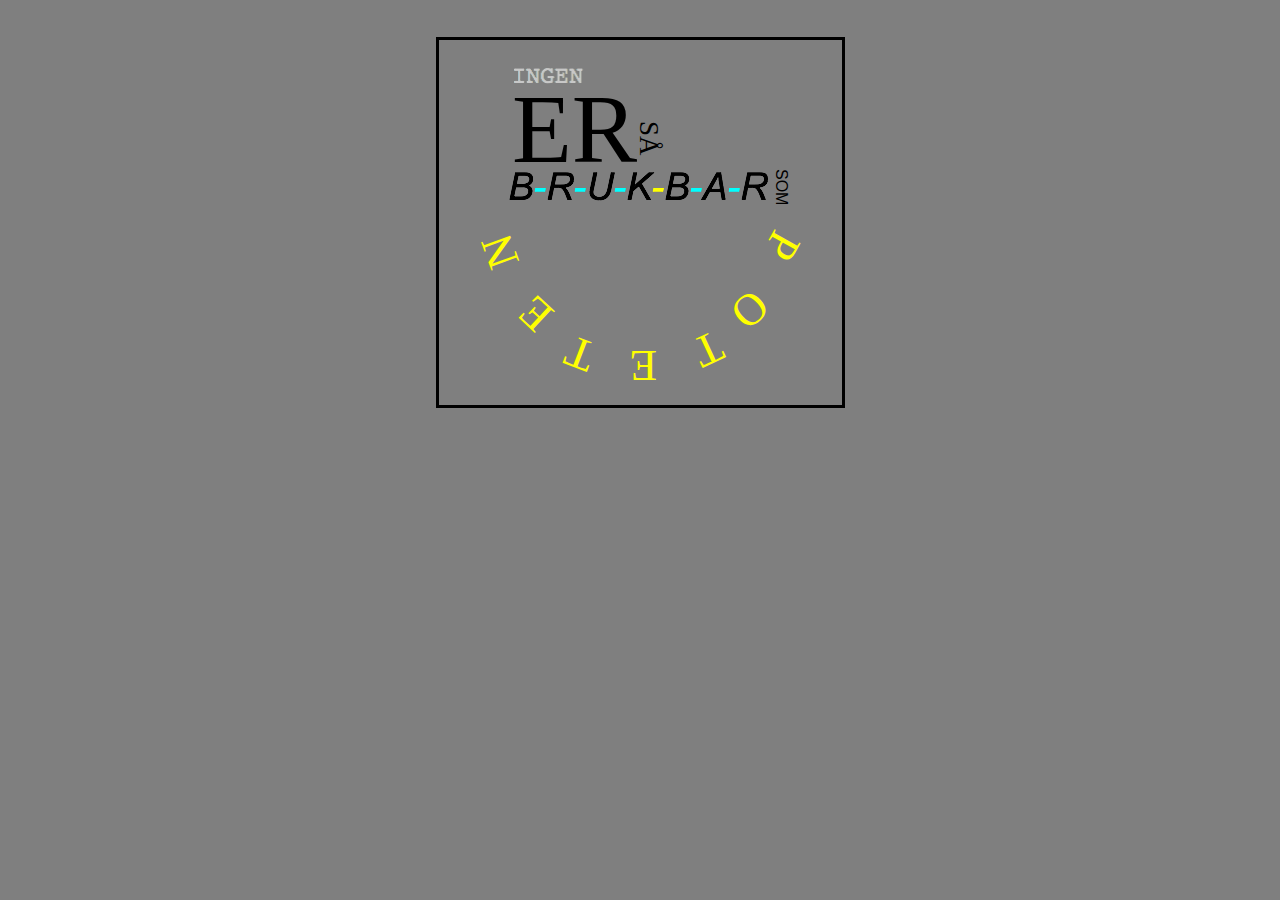
<file: ortdaksiden.html>
<!DOCTYPE html>
<html class="nojs html css_verticalspacer" lang="nb-NO">
 <head>

  <meta http-equiv="Content-type" content="text/html;charset=UTF-8"/>
  <meta name="generator" content="2017.0.2.363"/>
  
  <script type="text/javascript">
   // Update the 'nojs'/'js' class on the html node
document.documentElement.className = document.documentElement.className.replace(/\bnojs\b/g, 'js');

// Check that all required assets are uploaded and up-to-date
if(typeof Muse == "undefined") window.Muse = {}; window.Muse.assets = {"required":["museutils.js", "museconfig.js", "jquery.watch.js", "require.js", "ortdaksiden.css"], "outOfDate":[]};
</script>
  
  <title>Ortdaksiden</title>
  <!-- CSS -->
  <link rel="stylesheet" type="text/css" href="css/site_global.css?crc=443350757"/>
  <link rel="stylesheet" type="text/css" href="css/ortdaksiden.css?crc=164377033" id="pagesheet"/>
   </head>
 <body>

  <div class="clearfix" id="page"><!-- group -->
   <img class="grpelem" id="u1238-4" alt="INGEN" width="102" height="29" src="images/u1238-4.png?crc=395136843"/><!-- rasterized frame -->
   <div class="clearfix grpelem" id="u1239-4"><!-- content -->
    <p>ER</p>
   </div>
   <div class="clearfix grpelem" id="u1240-4" data-mu-ie-matrix="progid:DXImageTransform.Microsoft.Matrix(M11=0,M12=-1,M21=1,M22=0,SizingMethod='auto expand')" data-mu-ie-matrix-dx="9" data-mu-ie-matrix-dy="-9"><!-- content -->
    <p>SÅ</p>
   </div>
   <img class="grpelem" id="u1241-16" alt="B-R-U-K-B-A-R" width="273" height="49" src="images/u1241-16.png?crc=4082650013"/><!-- rasterized frame -->
   <div class="clearfix grpelem" id="u1242-4" data-mu-ie-matrix="progid:DXImageTransform.Microsoft.Matrix(M11=0,M12=-1,M21=1,M22=0,SizingMethod='auto expand')" data-mu-ie-matrix-dx="9" data-mu-ie-matrix-dy="-9"><!-- content -->
    <p>SOM</p>
   </div>
   <div class="clearfix grpelem" id="u1243-4" data-mu-ie-matrix="progid:DXImageTransform.Microsoft.Matrix(M11=-0.4848,M12=-0.8746,M21=0.8746,M22=-0.4848,SizingMethod='auto expand')" data-mu-ie-matrix-dx="-15" data-mu-ie-matrix-dy="-1"><!-- content -->
    <p>P</p>
   </div>
   <div class="clearfix grpelem" id="u1244-4" data-mu-ie-matrix="progid:DXImageTransform.Microsoft.Matrix(M11=-0.7431,M12=-0.6691,M21=0.6691,M22=-0.7431,SizingMethod='auto expand')" data-mu-ie-matrix-dx="-13" data-mu-ie-matrix-dy="-7"><!-- content -->
    <p>O</p>
   </div>
   <div class="clearfix grpelem" id="u1245-4" data-mu-ie-matrix="progid:DXImageTransform.Microsoft.Matrix(M11=-0.9063,M12=-0.4226,M21=0.4226,M22=-0.9063,SizingMethod='auto expand')" data-mu-ie-matrix-dx="-10" data-mu-ie-matrix-dy="-5"><!-- content -->
    <p>T</p>
   </div>
   <div class="clearfix grpelem" id="u1246-4" data-mu-ie-matrix="progid:DXImageTransform.Microsoft.Matrix(M11=-0.9336,M12=0.3584,M21=-0.3584,M22=-0.9336,SizingMethod='auto expand')" data-mu-ie-matrix-dx="-8" data-mu-ie-matrix-dy="-5"><!-- content -->
    <p>T</p>
   </div>
   <div class="clearfix grpelem" id="u1247-4" data-mu-ie-matrix="progid:DXImageTransform.Microsoft.Matrix(M11=-1,M12=0,M21=0,M22=-1,SizingMethod='auto expand')" data-mu-ie-matrix-dx="0" data-mu-ie-matrix-dy="0"><!-- content -->
    <p>E</p>
   </div>
   <div class="clearfix grpelem" id="u1248-4" data-mu-ie-matrix="progid:DXImageTransform.Microsoft.Matrix(M11=-0.7314,M12=0.682,M21=-0.682,M22=-0.7314,SizingMethod='auto expand')" data-mu-ie-matrix-dx="-14" data-mu-ie-matrix-dy="-5"><!-- content -->
    <p>E</p>
   </div>
   <div class="clearfix grpelem" id="u1249-4" data-mu-ie-matrix="progid:DXImageTransform.Microsoft.Matrix(M11=-0.342,M12=0.9397,M21=-0.9397,M22=-0.342,SizingMethod='auto expand')" data-mu-ie-matrix-dx="-13" data-mu-ie-matrix-dy="1"><!-- content -->
    <p>N</p>
   </div>
   <a class="nonblock nontext grpelem" id="u1328" href="index.html"><!-- simple frame --></a>
   <div class="verticalspacer" data-offset-top="393" data-content-above-spacer="407" data-content-below-spacer="107"></div>
  </div>
  <!-- Other scripts -->
  <script type="text/javascript">
   window.Muse.assets.check=function(d){if(!window.Muse.assets.checked){window.Muse.assets.checked=!0;var b={},c=function(a,b){if(window.getComputedStyle){var c=window.getComputedStyle(a,null);return c&&c.getPropertyValue(b)||c&&c[b]||""}if(document.documentElement.currentStyle)return(c=a.currentStyle)&&c[b]||a.style&&a.style[b]||"";return""},a=function(a){if(a.match(/^rgb/))return a=a.replace(/\s+/g,"").match(/([\d\,]+)/gi)[0].split(","),(parseInt(a[0])<<16)+(parseInt(a[1])<<8)+parseInt(a[2]);if(a.match(/^\#/))return parseInt(a.substr(1),
16);return 0},g=function(g){for(var f=document.getElementsByTagName("link"),h=0;h<f.length;h++)if("text/css"==f[h].type){var i=(f[h].href||"").match(/\/?css\/([\w\-]+\.css)\?crc=(\d+)/);if(!i||!i[1]||!i[2])break;b[i[1]]=i[2]}f=document.createElement("div");f.className="version";f.style.cssText="display:none; width:1px; height:1px;";document.getElementsByTagName("body")[0].appendChild(f);for(h=0;h<Muse.assets.required.length;){var i=Muse.assets.required[h],l=i.match(/([\w\-\.]+)\.(\w+)$/),k=l&&l[1]?
l[1]:null,l=l&&l[2]?l[2]:null;switch(l.toLowerCase()){case "css":k=k.replace(/\W/gi,"_").replace(/^([^a-z])/gi,"_$1");f.className+=" "+k;k=a(c(f,"color"));l=a(c(f,"backgroundColor"));k!=0||l!=0?(Muse.assets.required.splice(h,1),"undefined"!=typeof b[i]&&(k!=b[i]>>>24||l!=(b[i]&16777215))&&Muse.assets.outOfDate.push(i)):h++;f.className="version";break;case "js":h++;break;default:throw Error("Unsupported file type: "+l);}}d?d().jquery!="1.8.3"&&Muse.assets.outOfDate.push("jquery-1.8.3.min.js"):Muse.assets.required.push("jquery-1.8.3.min.js");
f.parentNode.removeChild(f);if(Muse.assets.outOfDate.length||Muse.assets.required.length)f="Noen filer på serveren kan mangle eller være feilaktige. Slett webleserbufferen, og prøv på nytt. Hvis problemet vedvarer, kan du kontakte forfatteren av webområdet.",g&&Muse.assets.outOfDate.length&&(f+="\nOut of date: "+Muse.assets.outOfDate.join(",")),g&&Muse.assets.required.length&&(f+="\nMissing: "+Muse.assets.required.join(",")),alert(f)};location&&location.search&&location.search.match&&location.search.match(/muse_debug/gi)?setTimeout(function(){g(!0)},5E3):g()}};
var muse_init=function(){require.config({baseUrl:""});require(["jquery","museutils","whatinput","jquery.watch"],function(d){var $ = d;$(document).ready(function(){try{
window.Muse.assets.check($);/* body */
Muse.Utils.transformMarkupToFixBrowserProblemsPreInit();/* body */
Muse.Utils.prepHyperlinks(true);/* body */
Muse.Utils.fullPage('#page');/* 100% height page */
Muse.Utils.showWidgetsWhenReady();/* body */
Muse.Utils.transformMarkupToFixBrowserProblems();/* body */
}catch(b){if(b&&"function"==typeof b.notify?b.notify():Muse.Assert.fail("Error calling selector function: "+b),false)throw b;}})})};

</script>
  <!-- RequireJS script -->
  <script src="scripts/require.js?crc=4234670167" type="text/javascript" async data-main="scripts/museconfig.js?crc=3849126041" onload="if (requirejs) requirejs.onError = function(requireType, requireModule) { if (requireType && requireType.toString && requireType.toString().indexOf && 0 <= requireType.toString().indexOf('#scripterror')) window.Muse.assets.check(); }" onerror="window.Muse.assets.check();"></script>
   </body>
</html>
</file>
<file: css/site_global.css>
html{min-height:100%;min-width:100%;-ms-text-size-adjust:none;}body,div,dl,dt,dd,ul,ol,li,nav,h1,h2,h3,h4,h5,h6,pre,code,form,fieldset,legend,input,button,textarea,p,blockquote,th,td,a{margin:0px;padding:0px;border-width:0px;border-style:solid;border-color:transparent;-webkit-transform-origin:left top;-ms-transform-origin:left top;-o-transform-origin:left top;transform-origin:left top;background-repeat:no-repeat;}button.submit-btn{-moz-box-sizing:content-box;-webkit-box-sizing:content-box;box-sizing:content-box;}.transition{-webkit-transition-property:background-image,background-position,background-color,border-color,border-radius,color,font-size,font-style,font-weight,letter-spacing,line-height,text-align,box-shadow,text-shadow,opacity;transition-property:background-image,background-position,background-color,border-color,border-radius,color,font-size,font-style,font-weight,letter-spacing,line-height,text-align,box-shadow,text-shadow,opacity;}.transition *{-webkit-transition:inherit;transition:inherit;}table{border-collapse:collapse;border-spacing:0px;}fieldset,img{border:0px;border-style:solid;-webkit-transform-origin:left top;-ms-transform-origin:left top;-o-transform-origin:left top;transform-origin:left top;}address,caption,cite,code,dfn,em,strong,th,var,optgroup{font-style:inherit;font-weight:inherit;}del,ins{text-decoration:none;}li{list-style:none;}caption,th{text-align:left;}h1,h2,h3,h4,h5,h6{font-size:100%;font-weight:inherit;}input,button,textarea,select,optgroup,option{font-family:inherit;font-size:inherit;font-style:inherit;font-weight:inherit;}.form-grp input,.form-grp textarea{-webkit-appearance:none;-webkit-border-radius:0;}body{font-family:Arial, Helvetica Neue, Helvetica, sans-serif;text-align:left;font-size:14px;line-height:17px;word-wrap:break-word;text-rendering:optimizeLegibility;-moz-font-feature-settings:'liga';-ms-font-feature-settings:'liga';-webkit-font-feature-settings:'liga';font-feature-settings:'liga';}a:link{color:#0000FF;text-decoration:underline;}a:visited{color:#800080;text-decoration:underline;}a:hover{color:#0000FF;text-decoration:underline;}a:active{color:#EE0000;text-decoration:underline;}a.nontext{color:black;text-decoration:none;font-style:normal;font-weight:normal;}.normal_text{color:#000000;direction:ltr;font-family:Arial, Helvetica Neue, Helvetica, sans-serif;font-size:14px;font-style:normal;font-weight:normal;letter-spacing:0px;line-height:17px;text-align:left;text-decoration:none;text-indent:0px;text-transform:none;vertical-align:0px;padding:0px;}.list0 li:before{position:absolute;right:100%;letter-spacing:0px;text-decoration:none;font-weight:normal;font-style:normal;}.rtl-list li:before{right:auto;left:100%;}.nls-None > li:before,.nls-None .list3 > li:before,.nls-None .list6 > li:before{margin-right:6px;content:'•';}.nls-None .list1 > li:before,.nls-None .list4 > li:before,.nls-None .list7 > li:before{margin-right:6px;content:'○';}.nls-None,.nls-None .list1,.nls-None .list2,.nls-None .list3,.nls-None .list4,.nls-None .list5,.nls-None .list6,.nls-None .list7,.nls-None .list8{padding-left:34px;}.nls-None.rtl-list,.nls-None .list1.rtl-list,.nls-None .list2.rtl-list,.nls-None .list3.rtl-list,.nls-None .list4.rtl-list,.nls-None .list5.rtl-list,.nls-None .list6.rtl-list,.nls-None .list7.rtl-list,.nls-None .list8.rtl-list{padding-left:0px;padding-right:34px;}.nls-None .list2 > li:before,.nls-None .list5 > li:before,.nls-None .list8 > li:before{margin-right:6px;content:'-';}.nls-None.rtl-list > li:before,.nls-None .list1.rtl-list > li:before,.nls-None .list2.rtl-list > li:before,.nls-None .list3.rtl-list > li:before,.nls-None .list4.rtl-list > li:before,.nls-None .list5.rtl-list > li:before,.nls-None .list6.rtl-list > li:before,.nls-None .list7.rtl-list > li:before,.nls-None .list8.rtl-list > li:before{margin-right:0px;margin-left:6px;}.TabbedPanelsTab{white-space:nowrap;}.MenuBar .MenuBarView,.MenuBar .SubMenuView{display:block;list-style:none;}.MenuBar .SubMenu{display:none;position:absolute;}.NoWrap{white-space:nowrap;word-wrap:normal;}.rootelem{margin-left:auto;margin-right:auto;}.colelem{display:inline;float:left;clear:both;}.clearfix:after{content:"\0020";visibility:hidden;display:block;height:0px;clear:both;}*:first-child+html .clearfix{zoom:1;}.clip_frame{overflow:hidden;}.popup_anchor{position:relative;width:0px;height:0px;}.popup_element{z-index:100000;}.svg{display:block;vertical-align:top;}span.wrap{content:'';clear:left;display:block;}span.actAsInlineDiv{display:inline-block;}.position_content,.excludeFromNormalFlow{float:left;}.preload_images{position:absolute;overflow:hidden;left:-9999px;top:-9999px;height:1px;width:1px;}.preload{height:1px;width:1px;}.animateStates{-webkit-transition:0.3s ease-in-out;-moz-transition:0.3s ease-in-out;-o-transition:0.3s ease-in-out;transition:0.3s ease-in-out;}[data-whatinput="mouse"] *:focus,[data-whatinput="touch"] *:focus,input:focus,textarea:focus{outline:none;}textarea{resize:none;overflow:auto;}.fld-prompt{pointer-events:none;}.wrapped-input{position:absolute;top:0px;left:0px;background:transparent;border:none;}.submit-btn{z-index:50000;cursor:pointer;}.anchor_item{width:22px;height:18px;}.MenuBar .SubMenuVisible,.MenuBarVertical .SubMenuVisible,.MenuBar .SubMenu .SubMenuVisible,.popup_element.Active,span.actAsPara,.actAsDiv,a.nonblock.nontext,img.block{display:block;}.widget_invisible,.js .invi,.js .mse_pre_init{visibility:hidden;}.ose_ei{visibility:hidden;z-index:0;}.no_vert_scroll{overflow-y:hidden;}.always_vert_scroll{overflow-y:scroll;}.always_horz_scroll{overflow-x:scroll;}.fullscreen{overflow:hidden;left:0px;top:0px;position:fixed;height:100%;width:100%;-moz-box-sizing:border-box;-webkit-box-sizing:border-box;-ms-box-sizing:border-box;box-sizing:border-box;}.fullwidth{position:absolute;}.borderbox{-moz-box-sizing:border-box;-webkit-box-sizing:border-box;-ms-box-sizing:border-box;box-sizing:border-box;}.scroll_wrapper{position:absolute;overflow:auto;left:0px;right:0px;top:0px;bottom:0px;padding-top:0px;padding-bottom:0px;margin-top:0px;margin-bottom:0px;}.browser_width > *{position:absolute;left:0px;right:0px;}.grpelem,.accordion_wrapper{display:inline;float:left;}.fld-checkbox input[type=checkbox],.fld-radiobutton input[type=radio]{position:absolute;overflow:hidden;clip:rect(0px, 0px, 0px, 0px);height:1px;width:1px;margin:-1px;padding:0px;border:0px;}.fld-checkbox input[type=checkbox] + label,.fld-radiobutton input[type=radio] + label{display:inline-block;background-repeat:no-repeat;cursor:pointer;float:left;width:100%;height:100%;}.pointer_cursor,.fld-recaptcha-mode,.fld-recaptcha-refresh,.fld-recaptcha-help{cursor:pointer;}p,h1,h2,h3,h4,h5,h6,ol,ul,span.actAsPara{max-height:1000000px;}.superscript{vertical-align:super;font-size:66%;line-height:0px;}.subscript{vertical-align:sub;font-size:66%;line-height:0px;}.horizontalSlideShow{-ms-touch-action:pan-y;touch-action:pan-y;}.verticalSlideShow{-ms-touch-action:pan-x;touch-action:pan-x;}.colelem100,.verticalspacer{clear:both;}.list0 li,.MenuBar .MenuItemContainer,.SlideShowContentPanel .fullscreen img,.css_verticalspacer .verticalspacer{position:relative;}.popup_element.Inactive,.js .disn,.js .an_invi,.hidden,.breakpoint{display:none;}#muse_css_mq{position:absolute;display:none;background-color:#FFFFFE;}.fluid_height_spacer{width:0.01px;}.muse_check_css{display:none;position:fixed;}@media screen and (-webkit-min-device-pixel-ratio:0){body{text-rendering:auto;}}
</file>
<file: css/ortdaksiden.css>
.version.ortdaksiden{color:#000009;background-color:#CC31C9;}#muse_css_mq{background-color:#FFFFFF;}#page{z-index:1;width:1160px;min-height:438px;background-image:none;border-width:0px;border-color:#000000;background-color:#7F7F7F;padding-bottom:62px;margin-left:auto;margin-right:auto;}#u1238-4{z-index:2;display:block;vertical-align:top;position:relative;margin-right:-10000px;margin-top:62px;left:452px;}#u1239-4{z-index:6;width:168px;min-height:118px;border-width:0px;border-color:transparent;background-color:transparent;font-size:98px;line-height:118px;font-family:Times, Times New Roman, Georgia, serif;position:relative;margin-right:-10000px;margin-top:70px;left:452px;}#u1240-4{z-index:10;width:51px;min-height:30px;border-width:0px;border-color:transparent;background-color:transparent;font-size:27px;line-height:32px;font-family:Comic Sans, Comic Sans MS, cursive;-webkit-transform:matrix(0,1,-1,0,41,-9);-ms-transform:matrix(0,1,-1,0,41,-9);transform:matrix(0,1,-1,0,41,-9);position:relative;margin-right:-10000px;margin-top:130px;left:564px;}#u1241-16{z-index:14;display:block;vertical-align:top;position:relative;margin-right:-10000px;margin-top:163px;left:448px;}#u1242-4{z-index:30;width:39px;min-height:20px;border-width:0px;border-color:transparent;background-color:transparent;font-size:16px;line-height:19px;-webkit-transform:matrix(0,1,-1,0,30,-9);-ms-transform:matrix(0,1,-1,0,30,-9);transform:matrix(0,1,-1,0,30,-9);position:relative;margin-right:-10000px;margin-top:178px;left:701px;}#u1243-4{z-index:34;width:35px;min-height:35px;border-width:0px;border-color:transparent;background-color:transparent;color:#FFFF00;font-size:45px;line-height:54px;font-family:Palatino, Palatino Linotype, Georgia, Times, Times New Roman, serif;-webkit-transform:matrix(-0.4848,0.8746,-0.8746,-0.4848,50,25);-ms-transform:matrix(-0.4848,0.8746,-0.8746,-0.4848,50,25);transform:matrix(-0.4848,0.8746,-0.8746,-0.4848,50,25);position:relative;margin-right:-10000px;margin-top:223px;left:702px;}#u1244-4{z-index:38;width:42px;min-height:35px;border-width:0px;border-color:transparent;background-color:transparent;color:#FFFF00;font-size:45px;line-height:54px;font-family:Palatino, Palatino Linotype, Georgia, Times, Times New Roman, serif;-webkit-transform:matrix(-0.7431,0.6691,-0.6691,-0.7431,55,33);-ms-transform:matrix(-0.7431,0.6691,-0.6691,-0.7431,55,33);transform:matrix(-0.7431,0.6691,-0.6691,-0.7431,55,33);position:relative;margin-right:-10000px;margin-top:286px;left:665px;}#u1245-4{z-index:42;width:36px;min-height:46px;border-width:0px;border-color:transparent;background-color:transparent;color:#FFFF00;font-size:45px;line-height:54px;font-family:Palatino, Palatino Linotype, Georgia, Times, Times New Roman, serif;-webkit-transform:matrix(-0.9063,0.4226,-0.4226,-0.9063,46,44);-ms-transform:matrix(-0.9063,0.4226,-0.4226,-0.9063,46,44);transform:matrix(-0.9063,0.4226,-0.4226,-0.9063,46,44);position:relative;margin-right:-10000px;margin-top:324px;left:626px;}#u1246-4{z-index:46;width:36px;min-height:46px;border-width:0px;border-color:transparent;background-color:transparent;color:#FFFF00;font-size:45px;line-height:54px;font-family:Palatino, Palatino Linotype, Georgia, Times, Times New Roman, serif;-webkit-transform:matrix(-0.9336,-0.3584,0.3584,-0.9336,25,59);-ms-transform:matrix(-0.9336,-0.3584,0.3584,-0.9336,25,59);transform:matrix(-0.9336,-0.3584,0.3584,-0.9336,25,59);position:relative;margin-right:-10000px;margin-top:325px;left:498px;}#u1247-4{z-index:50;width:36px;min-height:46px;border-width:0px;border-color:transparent;background-color:transparent;color:#FFFF00;font-size:45px;line-height:54px;font-family:Palatino, Palatino Linotype, Georgia, Times, Times New Roman, serif;-webkit-transform:matrix(-1,0,0,-1,36,54);-ms-transform:matrix(-1,0,0,-1,36,54);transform:matrix(-1,0,0,-1,36,54);position:relative;margin-right:-10000px;margin-top:339px;left:561px;}#u1248-4{z-index:54;width:36px;min-height:46px;border-width:0px;border-color:transparent;background-color:transparent;color:#FFFF00;font-size:45px;line-height:54px;font-family:Palatino, Palatino Linotype, Georgia, Times, Times New Roman, serif;-webkit-transform:matrix(-0.7314,-0.682,0.682,-0.7314,13,59);-ms-transform:matrix(-0.7314,-0.682,0.682,-0.7314,13,59);transform:matrix(-0.7314,-0.682,0.682,-0.7314,13,59);position:relative;margin-right:-10000px;margin-top:284px;left:454px;}#u1249-4{z-index:58;width:36px;min-height:46px;border-width:0px;border-color:transparent;background-color:transparent;color:#FFFF00;font-size:45px;line-height:54px;font-family:Palatino, Palatino Linotype, Georgia, Times, Times New Roman, serif;-webkit-transform:matrix(-0.342,-0.9397,0.9397,-0.342,-1,53);-ms-transform:matrix(-0.342,-0.9397,0.9397,-0.342,-1,53);transform:matrix(-0.342,-0.9397,0.9397,-0.342,-1,53);position:relative;margin-right:-10000px;margin-top:223px;left:421px;}#u1328{z-index:62;width:403px;height:365px;border-style:solid;border-width:3px;border-color:#000000;background-color:transparent;position:relative;margin-right:-10000px;margin-top:37px;left:376px;}#u1328:hover{border-color:#FFFFFF;width:403px;height:365px;min-height:0px;margin:37px -10000px 0px 0px;}.css_verticalspacer .verticalspacer{height:calc(100vh - 514px);}.html{background-color:#7F7F7F;}body{position:relative;min-width:1160px;}
</file>
